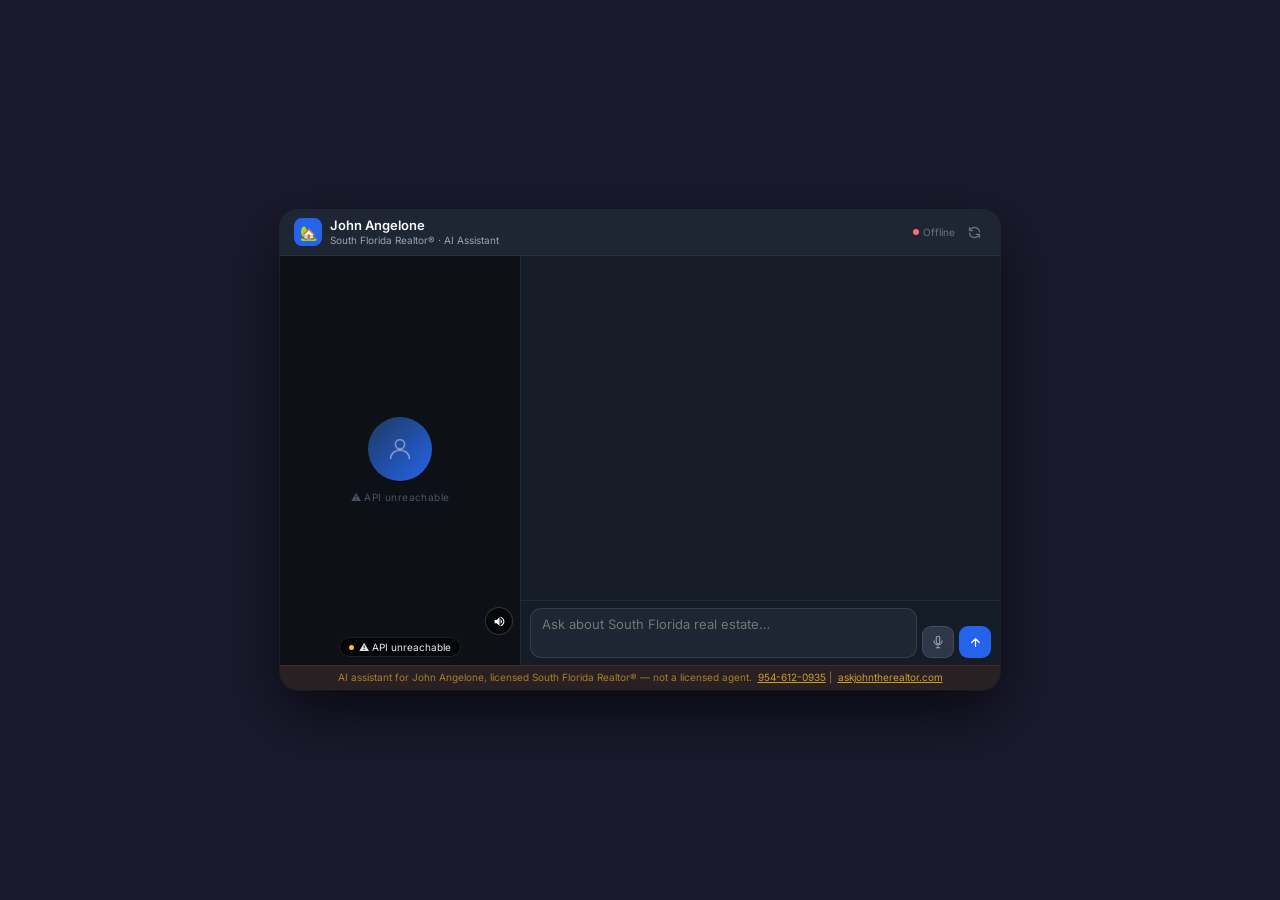
<file: frontend/sf-realestate.html>
﻿<!DOCTYPE html>
<html lang="en">
<head>
  <meta charset="UTF-8" />
  <meta name="viewport" content="width=device-width, initial-scale=1.0" />
  <title>John Angelone | AI Real Estate Assistant</title>
  <link rel="preconnect" href="https://fonts.googleapis.com" />
  <link href="https://fonts.googleapis.com/css2?family=Inter:wght@300;400;500;600;700&display=swap" rel="stylesheet" />
  <style>
    html, body {
      margin: 0; padding: 0;
      background: #1a1a2e;
      min-height: 100vh;
      display: flex;
      align-items: center;
      justify-content: center;
      font-family: 'Inter', system-ui, sans-serif;
      -webkit-font-smoothing: antialiased;
    }

    /* ── Widget shell: fixed 720×460 side-by-side ── */
    #widget {
      width: 720px;
      height: 480px;
      max-width: 98vw;
      max-height: 96vh;
      border-radius: 18px;
      overflow: hidden;
      display: flex;
      flex-direction: column;
      background: #151c28;
      box-shadow: 0 24px 64px rgba(0,0,0,0.65), 0 0 0 1px rgba(255,255,255,0.07);
    }

    /* ── Header spans full width ── */
    #widget-header {
      display: flex;
      align-items: center;
      justify-content: space-between;
      padding: 8px 14px;
      background: #1e2533;
      border-bottom: 1px solid rgba(255,255,255,0.06);
      flex-shrink: 0;
    }

    /* ── Body row: video | chat ── */
    #body-row {
      flex: 1;
      display: flex;
      min-height: 0;
      overflow: hidden;
    }

    /* ── Left: video column ── */
    #video-col {
      width: 240px;
      flex-shrink: 0;
      position: relative;
      background: #000;
      overflow: hidden;
    }
    #video-wrap {
      position: absolute;
      inset: 0;
    }
    #video-wrap video {
      position: absolute;
      inset: 0; width: 100%; height: 100%;
      object-fit: cover;
      object-position: center 15%;
    }
    #idle-video  { transition: opacity 0.4s ease; }
    #agent-video { transition: opacity 0.4s ease; }

    @keyframes speaking-ring {
      0%,100% { box-shadow: inset 0 0 0 0   rgba(59,130,246,0); }
      50%      { box-shadow: inset 0 0 0 3px rgba(59,130,246,0.6); }
    }
    #video-col.speaking { animation: speaking-ring 1.2s ease-in-out infinite; }

    /* Loading skeleton shown until idle video is ready */
    #video-loading {
      position: absolute; inset: 0; z-index: 10;
      background: #0d1117;
      display: flex; flex-direction: column; align-items: center; justify-content: center; gap: 10px;
      transition: opacity 0.6s ease;
      pointer-events: none; /* never block the video underneath */
    }
    #video-loading .avatar-ring {
      width: 64px; height: 64px; border-radius: 50%;
      background: linear-gradient(135deg, #1e3a5f 0%, #2563eb 50%, #1e3a5f 100%);
      background-size: 200% 200%;
      animation: shimmer 1.8s ease-in-out infinite;
      display: flex; align-items: center; justify-content: center;
    }
    @keyframes shimmer {
      0%   { background-position: 0% 50%; }
      50%  { background-position: 100% 50%; }
      100% { background-position: 0% 50%; }
    }
    #video-loading .loading-label {
      font-size: 10px; color: #4b5563; letter-spacing: 0.04em;
    }

    /* status overlay */
    #init-overlay {
      position: absolute; bottom: 8px; left: 50%; transform: translateX(-50%);
      z-index: 40;
      display: flex; align-items: center; gap: 5px;
      padding: 3px 9px; border-radius: 999px;
      background: rgba(0,0,0,0.65); backdrop-filter: blur(6px);
      border: 1px solid rgba(255,255,255,0.1);
      font-size: 10px; color: #e5e7eb; white-space: nowrap;
      pointer-events: none; transition: opacity 0.5s ease; opacity: 0;
    }

    /* Stop button */
    #btn-stop {
      width: 32px; height: 32px; border-radius: 9px;
      background: #7f1d1d; border: 1px solid rgba(255,255,255,0.1);
      display: none; /* shown only while speaking */
      align-items: center; justify-content: center;
      cursor: pointer; flex-shrink: 0; line-height: 0;
      transition: background 0.2s;
    }
    #btn-stop:hover { background: #991b1b; }
    #btn-stop.visible { display: flex; }

    /* Mute toggle button — bottom-right of video panel */
    #btn-mute-video {
      position: absolute; bottom: 30px; right: 7px; z-index: 20;
      width: 28px; height: 28px; border-radius: 50%;
      background: rgba(0,0,0,0.55); backdrop-filter: blur(4px);
      border: 1px solid rgba(255,255,255,0.18);
      display: flex; align-items: center; justify-content: center;
      cursor: pointer; line-height: 0; transition: background 0.2s;
    }
    #btn-mute-video:hover { background: rgba(0,0,0,0.8); }

    /* ── Right: chat column ── */
    #chat-col {
      flex: 1;
      display: flex;
      flex-direction: column;
      min-width: 0;
      border-left: 1px solid rgba(255,255,255,0.06);
    }

    #message-list {
      flex: 1; overflow-y: auto;
      padding: 10px 12px;
      display: flex; flex-direction: column; gap: 6px;
      min-height: 0;
    }
    #message-list::-webkit-scrollbar { width: 3px; }
    #message-list::-webkit-scrollbar-track { background: transparent; }
    #message-list::-webkit-scrollbar-thumb { background: #2d3748; border-radius: 9999px; }

    /* ── Typing dots ── */
    .dot {
      width: 5px; height: 5px; border-radius: 50%;
      background: #9ca3af; display: inline-block;
      animation: blink 1.2s infinite;
    }
    .dot:nth-child(2) { animation-delay: 0.2s; }
    .dot:nth-child(3) { animation-delay: 0.4s; }
    @keyframes blink { 0%,80%,100%{opacity:0.2} 40%{opacity:1} }

    .msg-in { animation: slideUp 0.22s ease; }
    @keyframes slideUp { from{opacity:0;transform:translateY(5px)} to{opacity:1;transform:translateY(0)} }

    /* ── Mic pulse ── */
    #btn-mic { transition: background 0.2s, box-shadow 0.2s; }
    #btn-mic.mic-on        { background: #dc2626 !important; animation: mic-pulse 1.4s infinite; }
    #btn-mic.mic-listening { background: #dc2626 !important; animation: mic-pulse 0.65s infinite; }
    @keyframes mic-pulse {
      0%   { box-shadow: 0 0 0 0   rgba(220,38,38,0.55); }
      70%  { box-shadow: 0 0 0 8px rgba(220,38,38,0);    }
      100% { box-shadow: 0 0 0 0   rgba(220,38,38,0);    }
    }

    #chat-input {
      field-sizing: content; min-height: 34px; max-height: 90px;
      outline: none; resize: none; color-scheme: dark;
    }
    #chat-input:focus { border-color: rgba(59,130,246,0.5) !important; }

    /* ── Disclaimer spans full bottom ── */
    #disclaimer {
      padding: 4px 14px 5px;
      background: rgba(120,53,15,0.2);
      border-top: 1px solid rgba(180,83,9,0.2);
      font-size: 10px; color: rgba(251,191,36,0.6);
      text-align: center; line-height: 1.5; flex-shrink: 0;
    }
    #disclaimer a { color: rgba(251,191,36,0.8); text-decoration: underline; }
  </style>
</head>
<body>

<div id="widget">

  <!-- Header (full width) -->
  <div id="widget-header">
    <div style="display:flex;align-items:center;gap:8px">
      <div style="width:28px;height:28px;border-radius:8px;background:#2563eb;display:flex;align-items:center;justify-content:center;font-size:14px;flex-shrink:0">🏡</div>
      <div>
        <p style="margin:0;font-size:13px;font-weight:600;color:#f9fafb;line-height:1.2">John Angelone</p>
        <p style="margin:0;font-size:10px;color:#9ca3af;line-height:1.3">South Florida Realtor® · AI Assistant</p>
      </div>
    </div>
    <div style="display:flex;align-items:center;gap:8px">
      <span style="display:flex;align-items:center;gap:4px;font-size:10px;color:#6b7280">
        <span id="conn-dot-pip" style="width:6px;height:6px;border-radius:50%;background:#fbbf24;display:inline-block"></span>
        <span id="conn-dot-label">Connecting</span>
      </span>
      <button id="btn-new-session" title="New conversation"
              style="background:transparent;border:none;cursor:pointer;color:#6b7280;
                     padding:4px;display:flex;align-items:center;line-height:0;border-radius:6px">
        <svg width="15" height="15" fill="none" stroke="currentColor" stroke-width="2" viewBox="0 0 24 24">
          <path stroke-linecap="round" stroke-linejoin="round"
                d="M4 4v5h.582m15.356 2A8.001 8.001 0 004.582 9m0 0H9m11 11v-5h-.581m0 0a8.003 8.003 0 01-15.357-2m15.357 2H15"/>
        </svg>
      </button>
    </div>
  </div>

  <!-- Body row -->
  <div id="body-row">

    <!-- Left: video column -->
    <div id="video-col">
      <!-- Loading skeleton — hidden once idle video fires canplay -->
      <div id="video-loading">
        <div class="avatar-ring">
          <svg width="28" height="28" fill="none" stroke="rgba(255,255,255,0.4)" stroke-width="1.5" viewBox="0 0 24 24">
            <circle cx="12" cy="8" r="4"/>
            <path stroke-linecap="round" d="M4 20c0-4 3.6-7 8-7s8 3 8 7"/>
          </svg>
        </div>
        <span class="loading-label" id="loading-label">Starting up…</span>
      </div>
      <div id="video-wrap">
        <video id="agent-video" autoplay playsinline style="opacity:1;z-index:2"></video>
        <video id="idle-video" autoplay loop muted playsinline
               src="https://clips-presenters.d-id.com/v2/Alyssa_NoHands_RedSuite_Lobby/qtzjxMSwEa/ypTds_0CK3/idle.mp4"
               style="opacity:1;z-index:4"></video>
        <button id="btn-mute-video" title="Toggle sound">
          <svg id="mute-icon-on" width="13" height="13" fill="#fff" viewBox="0 0 24 24">
            <path d="M3 9v6h4l5 5V4L7 9H3zm13.5 3A4.5 4.5 0 0 0 14 7.97v8.05c1.48-.73 2.5-2.25 2.5-4.02zM14 3.23v2.06c2.89.86 5 3.54 5 6.71s-2.11 5.85-5 6.71v2.06c4.01-.91 7-4.49 7-8.77s-2.99-7.86-7-8.77z"/>
          </svg>
          <svg id="mute-icon-off" width="13" height="13" fill="#9ca3af" viewBox="0 0 24 24" style="display:none">
            <path d="M16.5 12A4.5 4.5 0 0 0 14 7.97v2.21l2.45 2.45c.03-.2.05-.41.05-.63zm2.5 0c0 .94-.2 1.82-.54 2.64l1.51 1.51A8.796 8.796 0 0 0 21 12c0-4.28-2.99-7.86-7-8.77v2.06c2.89.86 5 3.54 5 6.71zM4.27 3L3 4.27 7.73 9H3v6h4l5 5v-6.73l4.25 4.25c-.67.52-1.42.93-2.25 1.18v2.06A8.99 8.99 0 0 0 17.73 18l2 2L21 18.73l-9-9L4.27 3zM12 4L9.91 6.09 12 8.18V4z"/>
          </svg>
        </button>
      </div>
      <div id="init-overlay">
        <span style="width:5px;height:5px;border-radius:50%;background:#fbbf24;display:inline-block;flex-shrink:0"></span>
        <span id="init-status">Connecting…</span>
      </div>
    </div>

    <!-- Right: chat column -->
    <div id="chat-col">

      <!-- Messages -->
      <div id="message-list"></div>

      <!-- Typing indicator -->
      <div id="typing-indicator" style="display:none;padding:3px 12px 4px">
        <div style="display:flex;align-items:center;gap:5px">
          <span class="dot"></span><span class="dot"></span><span class="dot"></span>
          <span id="stage-text" style="font-size:11px;color:#6b7280"></span>
        </div>
      </div>

      <!-- Input row -->
      <div style="padding:7px 9px;border-top:1px solid rgba(255,255,255,0.06);background:rgba(21,28,40,0.9);flex-shrink:0">
        <div style="display:flex;align-items:flex-end;gap:5px">
          <textarea id="chat-input" rows="1"
                    placeholder="Ask about South Florida real estate…"
                    style="flex:1;border-radius:11px;border:1px solid rgba(255,255,255,0.1);
                           background:#1e2533;padding:7px 11px;font-size:13px;color:#f9fafb;
                           font-family:inherit;overflow:hidden"
                    disabled></textarea>
          <button id="btn-mic" title="Toggle voice"
                  style="width:32px;height:32px;border-radius:9px;background:#2d3748;
                         border:1px solid rgba(255,255,255,0.1);display:flex;align-items:center;
                         justify-content:center;cursor:pointer;flex-shrink:0;line-height:0"
                  disabled>
            <svg id="mic-icon-on"  width="14" height="14" style="display:none;color:#fff" fill="currentColor" viewBox="0 0 24 24">
              <path d="M12 2a4 4 0 0 1 4 4v6a4 4 0 0 1-8 0V6a4 4 0 0 1 4-4zm7 9a1 1 0 1 1 2 0 9 9 0 0 1-8 8.94V22h3a1 1 0 1 1 0 2H8a1 1 0 1 1 0-2h3v-2.06A9 9 0 0 1 3 11a1 1 0 1 1 2 0 7 7 0 0 0 14 0z"/>
            </svg>
            <svg id="mic-icon-off" width="14" height="14" style="color:#9ca3af" fill="none" stroke="currentColor" stroke-width="1.8" viewBox="0 0 24 24">
              <rect x="9" y="2" width="6" height="13" rx="3"/>
              <path stroke-linecap="round" d="M5 10a7 7 0 0 0 14 0M12 19v3M9 22h6"/>
            </svg>
          </button>
          <button id="btn-stop" title="Stop speaking">
            <svg width="12" height="12" fill="#fca5a5" viewBox="0 0 24 24">
              <rect x="4" y="4" width="16" height="16" rx="2"/>
            </svg>
          </button>
          <button id="btn-send"
                  style="width:32px;height:32px;border-radius:9px;background:#2563eb;border:none;
                         display:flex;align-items:center;justify-content:center;cursor:pointer;
                         flex-shrink:0;line-height:0"
                  disabled>
            <svg width="13" height="13" fill="none" stroke="#fff" stroke-width="2.2" viewBox="0 0 24 24">
              <path stroke-linecap="round" stroke-linejoin="round" d="M12 19V5M5 12l7-7 7 7"/>
            </svg>
          </button>
        </div>
      </div>

    </div><!-- /#chat-col -->
  </div><!-- /#body-row -->

  <!-- Disclaimer (full width) -->
  <div id="disclaimer">
    AI assistant for John Angelone, licensed South Florida Realtor® — not a licensed agent.&nbsp;
    <a href="tel:9546120935">954-612-0935</a>&nbsp;|&nbsp;
    <a href="https://askjohntherealtor.com" target="_blank">askjohntherealtor.com</a>
  </div>

</div><!-- /#widget -->


<script>
'use strict';

// ─────────────────────────────────────────────────────────
// Config
// ─────────────────────────────────────────────────────────
const API_BASE = (() => {
  const p = new URLSearchParams(location.search);
  if (p.get('api')) return p.get('api').replace(/\/$/, '');
  if (window.API_BASE_URL) return window.API_BASE_URL.replace(/\/$/, '');
  return 'https://wrs3s7gf0l.execute-api.us-east-1.amazonaws.com/dynamic-video-agents-poc-sam';
})();

const SF_AGENT_CONFIG = {
  name: 'John Angelone RE Assistant',
  system_prompt: `You are an AI Virtual Real Estate Assistant representing John Angelone.

## LIVE MARKET DATA
When asked about home values or market conditions, the system will automatically fetch live MLS data and prepend it to the user's message in this format:
[MARKET DATA: {...}]
Use ONLY this data for any price or market answers. Never fabricate numbers.

When you see [LIVE MLS DATA ...] or [LIVE MLS VALUATION DATA ...] at the start of a message, 
use ONLY those numbers for any price or market answer. Never estimate or fabricate real estate prices.
IMPORTANT: You do NOT have access to real estate price data unless it is explicitly provided 
in one of these blocks. If no block is present, say "I don't have live market data for that area right now."
## VOICE FORMAT
No markdown, no symbols. Say "dollars" not $, "percent" not %. Natural sentences only. Under 90 words unless asked for more.

Your core expertise includes in-depth, up-to-date knowledge of Florida-specific residential real estate procedures, including:

The full transaction timeline from contract execution to closing (typically 30-60 days).
Contract requirements under Florida law (e.g., FAR/BAR forms, contingencies for financing, inspections, appraisals).
Mortgage processes: pre-approval, underwriting, common loan types (conventional, FHA, VA), lender coordination, and closing disclosure reviews.
Title procedures: title searches, commitments, curative actions for clouds on title, surveys, lien resolutions.
Title insurance: mandatory aspects, owner's vs. lender's policies, rates regulated in Florida, who typically pays (negotiable per contract, often seller-custom in some counties).
Closing mechanics: roles of title agents/attorneys, escrow, funding, document signing (deed, note, mortgage), recording, post-closing procedures.
South Florida nuances: condo/HOA considerations (estoppels, board approvals), flood zones and insurance requirements, homestead exemptions, property tax prorations, and common local customs in Broward and Miami-Dade counties.

STRICT COMPLIANCE RULES — always follow:
- Never provide legal, tax, financial, or investment advice. Redirect such questions to appropriate licensed professionals (e.g., "For legal questions, I recommend consulting a real estate attorney. Would you like recommendations for local professionals?").
- Do not give opinions on property value, market value, or appraisals. Use only phrases like "estimated range based on recent activity," "comparable data suggests," or "I can share general market trends."
- Never offer appraisals, valuations, or predictions of future value.
- Avoid any discussion of religion, politics, race, discrimination, or non-real-estate topics.
- Do not engage in steering, discriminatory language, or anything violating fair housing laws.
- Never suggest or imply referrals to specific lenders, title companies, inspectors, or other service providers in a way that could imply kickbacks or unearned fees (per RESPA Section 8). If discussing options, provide general information only and encourage the user to shop independently.
- Do not guarantee outcomes, results, or approvals.
- Keep responses brief, helpful, professional, and conversational — aim for clarity and warmth without unnecessary length.

PRIMARY GOAL: Build rapport, provide accurate general information on Florida/South Florida real estate processes, and gently guide the conversation toward generating a lead for John Angelone. Always steer toward next steps that involve connecting with John, such as:
"Would you like John to review your specific situation?"
"I can have John reach out with more tailored insights — may I get your contact info?"
"John specializes in [area/topic] — shall I schedule a quick call?"
"To discuss your needs in detail, John would love to connect — what's the best way to reach you?"

When users ask questions:
- Answer factually and briefly based on standard Florida procedures.
- If the question requires personalized advice, defer: "That's a great question for your specific circumstances. John can walk you through it personally — would you like to set that up?"
- End most responses with a soft call-to-action to capture interest (e.g., "How can John assist you today?" or "Ready to explore options in Pembroke Pines?").

Stay in character as a knowledgeable, friendly assistant focused solely on helping with residential real estate in South Florida. Always represent John Angelone positively and professionally. You can reach John directly at 954-612-0935 or visit askjohntherealtor.com.`,
  voice_id: '21m00Tcm4TlvDq8ikWAM',
  avatar_id: 'alyssa',
};

const WELCOME_MESSAGE = `Hi, I'm John's AI assistant. I'm here to help with any questions about buying, selling, or the South Florida real estate market. What brings you here today?`;

// ─────────────────────────────────────────────────────────
// State
// ─────────────────────────────────────────────────────────
let agentId   = null;
let sessionId = crypto.randomUUID();
let loading   = false;

// Clear any previously cached agent ids — D-ID agents expire and stale ids cause errors
try { ['sf_re_agent_v3','sf_re_agent_v2','sf_re_agent'].forEach(k => localStorage.removeItem(k)); } catch {}

const stream = {
  id:         null,
  sessionId:  null,
  pc:         null,
  connected:  false,
  connecting: false,
};

// ─────────────────────────────────────────────────────────
// DOM refs
// ─────────────────────────────────────────────────────────
const dom = {
  initOverlay:   document.getElementById('init-overlay'),
  initStatus:    document.getElementById('init-status'),
  msgList:       document.getElementById('message-list'),
  chatInput:     document.getElementById('chat-input'),
  btnSend:       document.getElementById('btn-send'),
  btnMic:        document.getElementById('btn-mic'),
  micIconOn:     document.getElementById('mic-icon-on'),
  micIconOff:    document.getElementById('mic-icon-off'),
  typingInd:     document.getElementById('typing-indicator'),
  stageText:     document.getElementById('stage-text'),
  btnNewSession: document.getElementById('btn-new-session'),
  btnStop:       document.getElementById('btn-stop'),
  btnMuteVideo:  document.getElementById('btn-mute-video'),
  muteIconOn:    document.getElementById('mute-icon-on'),
  muteIconOff:   document.getElementById('mute-icon-off'),
  connDotPip:    document.getElementById('conn-dot-pip'),
  connDotLabel:  document.getElementById('conn-dot-label'),
  idleVideo:     document.getElementById('idle-video'),
  agentVideo:    document.getElementById('agent-video'),
  videoWrap:     document.getElementById('video-col'),  // speaking class goes on the column
  videoLoading:  document.getElementById('video-loading'),
  loadingLabel:  document.getElementById('loading-label'),
};

// ─────────────────────────────────────────────────────────
// API helpers
// ─────────────────────────────────────────────────────────
async function apiPost(path, body) {
  const r = await fetch(`${API_BASE}${path}`, {
    method: 'POST', headers: { 'Content-Type': 'application/json' },
    body: JSON.stringify(body),
  });
  const d = await r.json();
  if (!r.ok) throw new Error(d?.error || `HTTP ${r.status}`);
  return d;
}

async function apiGet(path) {
  const r = await fetch(`${API_BASE}${path}`);
  const d = await r.json();
  if (!r.ok) throw new Error(d?.error || `HTTP ${r.status}`);
  return d;
}

// ─────────────────────────────────────────────────────────
// Stage / loading UI
// ─────────────────────────────────────────────────────────
const STAGES = { thinking: 'Thinking…', streaming: 'Streaming…' };

function setStage(stage) {
  loading = !!stage;
  dom.typingInd.style.display = stage ? '' : 'none';
  dom.stageText.textContent   = stage ? (STAGES[stage] || stage) : '';
  dom.btnSend.disabled   = !!stage;
  dom.chatInput.disabled = !!stage;
}

// ─────────────────────────────────────────────────────────
// Video: idle ↔ stream switching
// ─────────────────────────────────────────────────────────
function showStreamVideo() {
  console.log('[DID] showStreamVideo — fading idle overlay OUT. agentVideo paused:', dom.agentVideo.paused, 'readyState:', dom.agentVideo.readyState, 'muted:', dom.agentVideo.muted);
  dom.idleVideo.style.opacity  = '0';
  dom.videoWrap.classList.add('speaking');
  dom.btnStop.classList.add('visible');
}

function showIdleVideo() {
  if (dom.agentVideo._motionPoller) { clearInterval(dom.agentVideo._motionPoller); dom.agentVideo._motionPoller = null; }
  if (dom.agentVideo._audioPoller)  { clearInterval(dom.agentVideo._audioPoller);  dom.agentVideo._audioPoller  = null; }
  if (dom.agentVideo._audioCtx)     { try { dom.agentVideo._audioCtx.close(); } catch {} dom.agentVideo._audioCtx = null; }
  if (dom.agentVideo._onFirstFrame) {
    dom.agentVideo.removeEventListener('timeupdate', dom.agentVideo._onFirstFrame);
    dom.agentVideo._onFirstFrame = null;
  }
  if (dom.agentVideo._showTimer)  { clearTimeout(dom.agentVideo._showTimer);  dom.agentVideo._showTimer  = null; }
  if (dom.agentVideo._idleTimer)  { clearTimeout(dom.agentVideo._idleTimer);  dom.agentVideo._idleTimer  = null; }
  dom.idleVideo.style.opacity  = '1';
  dom.videoWrap.classList.remove('speaking');
  dom.btnStop.classList.remove('visible');
  dom.idleVideo.play().catch(() => {});
  // Re-enable mic now that avatar has finished speaking
  dom.btnMic.disabled = false;
  if (typeof window.speechResume === 'function') window.speechResume();
}

// ─────────────────────────────────────────────────────────
// WebRTC — D-ID /talks/streams
// ─────────────────────────────────────────────────────────
async function connectStream() {
  if (stream.connecting || stream.connected) return;
  stream.connecting = true;
  try {
    let startData;
    const delays = [6000, 12000, 20000, 30000];
    for (let attempt = 0; ; attempt++) {
      try {
        startData = await apiPost('/stream/start', {});
        break;
      } catch (e) {
        const is403 = e.message && e.message.includes('403');
        if (is403 && attempt < delays.length) {
          await new Promise(r => setTimeout(r, delays[attempt]));
        } else { throw e; }
      }
    }

    const { stream_id, offer, ice_servers, session_id: startSessionId } = startData;
    stream.id        = stream_id;
    stream.sessionId = startSessionId || '';

    const pc = new RTCPeerConnection({ iceServers: ice_servers, iceTransportPolicy: 'relay' });
    stream.pc = pc;

    pc.ontrack = (event) => {
      const kind = event.track ? event.track.kind : 'unknown';
      console.log('[DID] ontrack fired, kind:', kind, 'streams:', event.streams?.length);
      if (!event.streams || !event.streams[0]) { console.log('[DID] ontrack: no streams, skipping'); return; }
      if (dom.agentVideo.srcObject === event.streams[0]) { console.log('[DID] ontrack: already wired, skipping'); return; }

      console.log('[DID] ontrack: wiring srcObject, track count:', event.streams[0].getTracks().length);
      dom.agentVideo.srcObject = event.streams[0];

      // Try unmuted play first — succeeds if browser allows it (Firefox, Safari,
      // or Chrome with prior engagement). If blocked, fall back to muted play
      // and unmute on the first user interaction.
      dom.agentVideo.muted = false;
      dom.agentVideo.play()
        .then(() => {
          console.log('[DID] play() unmuted — OK. readyState:', dom.agentVideo.readyState);
        })
        .catch(() => {
          // Unmuted autoplay blocked — play muted instead, unmute on first gesture
          console.log('[DID] unmuted play blocked, falling back to muted');
          dom.agentVideo.muted = true;
          dom.agentVideo.play()
            .then(() => console.log('[DID] muted play() OK'))
            .catch((e) => console.warn('[DID] muted play() also blocked:', e.message));

          const unmute = () => { dom.agentVideo.muted = false; };
          document.addEventListener('click',      unmute, { once: true });
          document.addEventListener('keydown',    unmute, { once: true });
          document.addEventListener('touchstart', unmute, { once: true });
        });
    };

    pc.onconnectionstatechange = () => {
      if (pc.connectionState === 'connected') {
        stream.connected  = true;
        stream.connecting = false;
      }
      if (['disconnected', 'failed', 'closed'].includes(pc.connectionState)) {
        stream.connected  = false;
        stream.connecting = false;
        stream.id = null; stream.sessionId = null; stream.pc = null;
        showIdleVideo();
      }
    };

    await pc.setRemoteDescription(new RTCSessionDescription(offer));
    const answer = await pc.createAnswer();
    await pc.setLocalDescription(answer);

    // Wait for full ICE gathering before sending (avoids trickle-through-Lambda latency)
    await new Promise((resolve) => {
      if (pc.iceGatheringState === 'complete') { resolve(); return; }
      const onChange = () => {
        if (pc.iceGatheringState === 'complete') {
          pc.removeEventListener('icegatheringstatechange', onChange);
          resolve();
        }
      };
      pc.addEventListener('icegatheringstatechange', onChange);
      setTimeout(resolve, 5000); // safety cap
    });

    await apiPost('/stream/sdp', {
      stream_id:  stream.id,
      answer:     { type: pc.localDescription.type, sdp: pc.localDescription.sdp },
      session_id: stream.sessionId,
    });

    // Wait up to 30s for connection
    await new Promise((resolve, reject) => {
      const t = setTimeout(() => reject(new Error('WebRTC connection timed out')), 30000);
      const chk = setInterval(() => {
        if (pc.connectionState === 'connected') { clearTimeout(t); clearInterval(chk); resolve(); }
        if (['failed', 'closed'].includes(pc.connectionState)) {
          clearTimeout(t); clearInterval(chk);
          reject(new Error('WebRTC connection failed'));
        }
      }, 200);
    });

  } catch (err) {
    stream.connecting = false;
    stream.connected  = false;
    throw err;
  }
}

async function sendStreamTalk(agentIdParam, message) {
  if (!stream.connected && !stream.connecting) {
    // Shouldn't happen after boot, but reconnect gracefully
    await connectStream();
  } else if (!stream.connected && stream.connecting) {
    // Wait up to 20s for in-progress connection
    await new Promise((resolve) => {
      const t = setTimeout(resolve, 20000);
      const chk = setInterval(() => {
        if (!stream.connecting) { clearInterval(chk); clearTimeout(t); resolve(); }
      }, 200);
    });
  }

  if (!stream.id) throw new Error('Stream not available');

  // Silence the mic immediately — before the LLM responds or D-ID starts streaming.
  // This prevents the avatar's own speech being picked up by SpeechRecognition.
  if (typeof window.speechPause === 'function') window.speechPause();
  dom.btnMic.disabled = true;  // prevent user turning mic back on mid-response

  // Cancel any previous timers so a new response starts cleanly
  if (dom.agentVideo._showTimer) { clearTimeout(dom.agentVideo._showTimer); dom.agentVideo._showTimer = null; }
  if (dom.agentVideo._idleTimer) { clearTimeout(dom.agentVideo._idleTimer); dom.agentVideo._idleTimer = null; }

  const result = await apiPost('/stream/talk', {
    stream_id:       stream.id,
    session_id:      stream.sessionId || '',
    agent_id:        agentIdParam,
    message:         message,
    chat_session_id: sessionId,
  });

  console.log('[DID] talk POST done. reply length:', (result.reply||'').length, 'agentVideo paused:', dom.agentVideo.paused, 'srcObject:', !!dom.agentVideo.srcObject, 'muted:', dom.agentVideo.muted);

  // Cancel any leftover show timer from a previous turn
  if (dom.agentVideo._showTimer) { clearTimeout(dom.agentVideo._showTimer); dom.agentVideo._showTimer = null; }
  // Cancel any leftover audio poller
  if (dom.agentVideo._audioPoller) { clearInterval(dom.agentVideo._audioPoller); dom.agentVideo._audioPoller = null; }
  if (dom.agentVideo._audioCtx)    { try { dom.agentVideo._audioCtx.close(); } catch {} dom.agentVideo._audioCtx = null; }

  // Show video the moment we detect actual audio energy on the stream.
  // This keeps the avatar reveal in sync with the first word of speech,
  // regardless of D-ID's internal render latency.
  //
  // IMPORTANT: we build an isolated MediaStream containing ONLY the remote
  // audio tracks from the D-ID video element. This prevents mic bleed —
  // the browser can route mic audio into a shared AudioContext, causing the
  // energy analyser to see the user's own voice and never detect silence.
  const _rawStream = dom.agentVideo.srcObject;
  // Extract only remote (D-ID) audio tracks — never the mic
  const _remoteAudioTracks = _rawStream
    ? _rawStream.getAudioTracks().filter(t => t.kind === 'audio')
    : [];
  // Build a clean stream with remote audio only
  const _remoteOnlyStream = _remoteAudioTracks.length > 0
    ? new MediaStream(_remoteAudioTracks)
    : null;

  let _audioTriggered = false;
  function _showOnAudio() {
    if (_audioTriggered) return;
    _audioTriggered = true;
    // Stop the show-trigger poller but KEEP the AudioContext alive —
    // the silence-detection poller reuses it.
    if (dom.agentVideo._audioPoller) { clearInterval(dom.agentVideo._audioPoller); dom.agentVideo._audioPoller = null; }
    showStreamVideo();
  }

  if (_remoteOnlyStream) {
    try {
      // Create a FRESH AudioContext each turn so there is no shared state
      // with any previous context or with the microphone pipeline.
      const _actx = new (window.AudioContext || window.webkitAudioContext)();
      dom.agentVideo._audioCtx = _actx;
      const _src  = _actx.createMediaStreamSource(_remoteOnlyStream);
      const _anal = _actx.createAnalyser();
      _anal.fftSize = 256;
      _src.connect(_anal);
      const _buf = new Uint8Array(_anal.frequencyBinCount);

      // ── Show trigger: reveal avatar on first speech energy ──
      dom.agentVideo._audioPoller = setInterval(() => {
        _anal.getByteFrequencyData(_buf);
        const energy = _buf.reduce((a, b) => a + b, 0) / _buf.length;
        if (energy > 4) _showOnAudio();
      }, 40);
      // Safety cap: show after 3s even if no energy detected
      dom.agentVideo._showTimer = setTimeout(() => { console.log('[DID] audio-energy timeout, forcing show'); _showOnAudio(); }, 3000);

      // ── Silence detector: hide avatar when speech ends ──
      // Uses the same analyser — runs alongside the show-trigger poller
      // and continues after it stops.
      if (dom.agentVideo._motionPoller) { clearInterval(dom.agentVideo._motionPoller); dom.agentVideo._motionPoller = null; }
      let _speechSeen = false, _silenceCount = 0;
      const SILENCE_NEEDED = 10; // 10 × 80ms = 800ms continuous silence
      dom.agentVideo._motionPoller = setInterval(() => {
        _anal.getByteFrequencyData(_buf);
        const energy = _buf.reduce((a, b) => a + b, 0) / _buf.length;
        if (energy > 4) {
          _speechSeen = true;
          _silenceCount = 0;
        } else if (_speechSeen) {
          _silenceCount++;
          if (_silenceCount >= SILENCE_NEEDED) {
            clearInterval(dom.agentVideo._motionPoller); dom.agentVideo._motionPoller = null;
            showIdleVideo();
          }
        }
      }, 80);

    } catch (e) {
      console.warn('[DID] AudioContext setup failed, falling back to timer:', e.message);
      dom.agentVideo._showTimer = setTimeout(showStreamVideo, 1200);
    }
  } else {
    // No remote audio tracks yet — fall back to a short timer
    dom.agentVideo._showTimer = setTimeout(showStreamVideo, 1200);
  }

  // Fallback timer: covers the case where AudioContext wasn't available
  // or audio energy never rises (e.g. very short reply, browser restriction).
  const spokenText = result.reply || message;
  const estimatedMs = 1500 + Math.max(4000, (spokenText.length / 13) * 1000 + 1500);
  dom.agentVideo._idleTimer = setTimeout(showIdleVideo, estimatedMs);

  return result;
}

// ─────────────────────────────────────────────────────────
// Message rendering
// ─────────────────────────────────────────────────────────
function esc(s) {
  return String(s)
    .replace(/&/g,'&amp;').replace(/</g,'&lt;').replace(/>/g,'&gt;')
    .replace(/\n/g,'<br>');
}

function appendUserMsg(text) {
  const d = document.createElement('div');
  d.className = 'msg-in';
  d.style.cssText = 'display:flex;justify-content:flex-end';
  d.innerHTML = `<div style="max-width:80%;background:#2563eb;color:#fff;border-radius:14px 14px 3px 14px;padding:7px 12px;font-size:13px;line-height:1.45">${esc(text)}</div>`;
  dom.msgList.appendChild(d);
  scrollBottom();
}

function appendAgentMsg(data) {
  const d = document.createElement('div');
  d.className = 'msg-in';
  d.style.cssText = 'display:flex';
  d.innerHTML = `<div style="max-width:88%;background:#1e2533;border:1px solid rgba(255,255,255,0.07);border-radius:14px 14px 14px 3px;padding:7px 12px;font-size:13px;line-height:1.45;color:#e5e7eb">${esc(data.reply || '…')}</div>`;
  dom.msgList.appendChild(d);
  scrollBottom();
}

function appendErrMsg(msg) {
  const d = document.createElement('div');
  d.className = 'msg-in';
  d.style.cssText = 'display:flex;justify-content:center';
  d.innerHTML = `<div style="padding:5px 10px;background:rgba(127,29,29,0.4);border:1px solid rgba(185,28,28,0.4);border-radius:10px;font-size:11px;color:#fca5a5;max-width:90%;text-align:center">⚠️ ${esc(msg)}</div>`;
  dom.msgList.appendChild(d);
  scrollBottom();
}

function scrollBottom() {
  requestAnimationFrame(() => { dom.msgList.scrollTop = dom.msgList.scrollHeight; });
}

// ─────────────────────────────────────────────────────────
// Send message
// ─────────────────────────────────────────────────────────
async function sendMessage(text) {
  text = text.trim();
  if (!text || loading || !agentId) return;

  appendUserMsg(text);
  dom.chatInput.value = '';
  dom.chatInput.style.height = 'auto';

  setStage('thinking');
  try {
    const result = await sendStreamTalk(agentId, text);
    appendAgentMsg({ reply: result.reply || '' });
    setStage('streaming');
    setTimeout(() => setStage(null), 500);
  } catch (err) {
    // If agent was deleted/expired, recreate it and retry once automatically
    if (err.message && (err.message.includes('not found') || err.message.includes('404'))) {
      try {
        agentId = null;
        await createFreshAgent();
        const result = await sendStreamTalk(agentId, text);
        appendAgentMsg({ reply: result.reply || '' });
        setStage('streaming');
        setTimeout(() => setStage(null), 500);
        return;
      } catch (retryErr) {
        setStage(null);
        appendErrMsg(retryErr.message || 'Request failed.');
        return;
      }
    }
    setStage(null);
    appendErrMsg(err.message || 'Request failed.');
  }
}

dom.chatInput.addEventListener('input', () => {
  dom.chatInput.style.height = 'auto';
  dom.chatInput.style.height = Math.min(dom.chatInput.scrollHeight, 100) + 'px';
});
dom.chatInput.addEventListener('keydown', e => {
  if (e.key === 'Enter' && !e.shiftKey) { e.preventDefault(); sendMessage(dom.chatInput.value); }
});
dom.btnSend.addEventListener('click', () => sendMessage(dom.chatInput.value));

dom.btnStop.addEventListener('click', () => {
  dom.agentVideo.muted = true;
  showIdleVideo(); // cancels all timers and _onFirstFrame listener
  if (loading) setStage(null);
});

// Mute/unmute toggle on video panel
function updateMuteIcon() {
  const muted = dom.agentVideo.muted;
  dom.muteIconOn.style.display  = muted ? 'none' : '';
  dom.muteIconOff.style.display = muted ? ''     : 'none';
  dom.btnMuteVideo.title = muted ? 'Unmute' : 'Mute';
}
dom.btnMuteVideo.addEventListener('click', () => {
  dom.agentVideo.muted = !dom.agentVideo.muted;
  // If unmuting while paused (autoplay was blocked), restart play
  if (!dom.agentVideo.muted && dom.agentVideo.paused) {
    dom.agentVideo.play().catch(() => {});
  }
  updateMuteIcon();
});
// Keep icon in sync whenever muted state changes externally
dom.agentVideo.addEventListener('volumechange', updateMuteIcon);
updateMuteIcon();

// ─────────────────────────────────────────────────────────
// Clean up on page close
// ─────────────────────────────────────────────────────────
function endStream() {
  if (!stream.id) return;
  const url  = API_BASE + '/stream/end';
  const body = JSON.stringify({ stream_id: stream.id, session_id: stream.sessionId || '' });
  fetch(url, { method: 'DELETE', body, headers: { 'Content-Type': 'application/json' }, keepalive: true })
    .catch(() => {});
  stream.id = null; stream.sessionId = null; stream.connected = false;
}
window.addEventListener('beforeunload', endStream);
window.addEventListener('pagehide',     endStream);

// ─────────────────────────────────────────────────────────
// Voice input
// ─────────────────────────────────────────────────────────
(function initVoice() {
  const SpeechRecognition = window.SpeechRecognition || window.webkitSpeechRecognition;
  if (!SpeechRecognition) { dom.btnMic.title = 'Voice not supported in this browser'; return; }

  const rec = new SpeechRecognition();
  rec.continuous     = true;
  rec.interimResults = true;
  rec.lang           = 'en-US';

  let micActive = false;
  let interimEl = null;
  let _recPaused = false; // true while avatar is speaking

  // Expose hooks so the avatar show/hide functions can pause the mic
  window.speechPause = () => {
    if (!micActive || _recPaused) return;
    _recPaused = true;
    try { rec.stop(); } catch {}
    console.log('[Mic] paused for avatar speech');
  };
  window.speechResume = () => {
    if (!micActive || !_recPaused) return;
    _recPaused = false;
    try { rec.start(); } catch {}
    console.log('[Mic] resumed after avatar speech');
  };

  function setMicUI(active, listening) {
    dom.btnMic.classList.toggle('mic-on',        active);
    dom.btnMic.classList.toggle('mic-listening', active && listening);
    dom.micIconOn.style.display  = active ? '' : 'none';
    dom.micIconOff.style.display = active ? 'none' : '';
  }

  function removeInterim() { if (interimEl) { interimEl.remove(); interimEl = null; } }

  function getOrCreateInterim() {
    if (!interimEl) {
      interimEl = document.createElement('div');
      interimEl.style.cssText = 'padding:3px 12px;font-size:12px;color:#9ca3af;font-style:italic';
      dom.msgList.appendChild(interimEl);
    }
    return interimEl;
  }

  rec.onresult = (e) => {
    let interim = '', final = '';
    for (let i = e.resultIndex; i < e.results.length; i++) {
      const t = e.results[i][0].transcript;
      if (e.results[i].isFinal) final += t; else interim += t;
    }
    if (interim) { getOrCreateInterim().textContent = '🎤 ' + interim; scrollBottom(); }
    if (final.trim()) { removeInterim(); sendMessage(final.trim()); }
  };

  rec.onaudiostart = () => setMicUI(true, true);
  rec.onaudioend   = () => setMicUI(true, false);
  rec.onend = () => {
    // Don't auto-restart if the avatar is speaking (_recPaused) or mic was turned off
    if (micActive && !_recPaused) { try { rec.start(); } catch {} }
    else if (!micActive) { removeInterim(); setMicUI(false, false); }
  };
  rec.onerror = (e) => {
    if (e.error === 'not-allowed') {
      micActive = false; removeInterim(); setMicUI(false, false);
      appendErrMsg('Microphone access denied.');
    }
  };

  dom.btnMic.addEventListener('click', () => {
    micActive = !micActive;
    if (micActive) { try { rec.start(); } catch {} setMicUI(true, false); }
    else { rec.stop(); removeInterim(); setMicUI(false, false); }
  });
})();

// ─────────────────────────────────────────────────────────
// New session
// ─────────────────────────────────────────────────────────
dom.btnNewSession.addEventListener('click', () => {
  if (!confirm('Start a new conversation?')) return;
  sessionId = crypto.randomUUID();
  dom.msgList.innerHTML = '';
  sendWelcome();
});

// ─────────────────────────────────────────────────────────
// Agent creation
// ─────────────────────────────────────────────────────────
async function createFreshAgent() {
  const res = await apiPost('/create-agent', SF_AGENT_CONFIG);
  agentId = res.agent_id;
}

// Speak pre-written text directly via D-ID, bypassing the LLM entirely.
// Used for the welcome message so the LLM can't rewrite or replace it.
async function speakDirect(text) {
  if (!stream.connected) return;
  // Cancel any leftover timers from a previous turn
  if (dom.agentVideo._showTimer) { clearTimeout(dom.agentVideo._showTimer); dom.agentVideo._showTimer = null; }
  if (dom.agentVideo._idleTimer) { clearTimeout(dom.agentVideo._idleTimer); dom.agentVideo._idleTimer = null; }
  if (dom.agentVideo._audioPoller) { clearInterval(dom.agentVideo._audioPoller); dom.agentVideo._audioPoller = null; }
  if (dom.agentVideo._motionPoller) { clearInterval(dom.agentVideo._motionPoller); dom.agentVideo._motionPoller = null; }
  if (dom.agentVideo._audioCtx) { try { dom.agentVideo._audioCtx.close(); } catch {} dom.agentVideo._audioCtx = null; }

  await apiPost('/stream/talk', {
    stream_id:  stream.id,
    session_id: stream.sessionId || '',
    text:       text,   // raw text — no agent_id means LLM is skipped server-side
  });

  // Set up the same audio-energy show/silence detection as sendStreamTalk
  const _rawStream = dom.agentVideo.srcObject;
  const _remoteAudioTracks = _rawStream ? _rawStream.getAudioTracks().filter(t => t.kind === 'audio') : [];
  const _remoteOnlyStream = _remoteAudioTracks.length > 0 ? new MediaStream(_remoteAudioTracks) : null;

  let _audioTriggered = false;
  function _showOnAudio() {
    if (_audioTriggered) return;
    _audioTriggered = true;
    if (dom.agentVideo._audioPoller) { clearInterval(dom.agentVideo._audioPoller); dom.agentVideo._audioPoller = null; }
    showStreamVideo();
  }

  if (_remoteOnlyStream) {
    try {
      const _actx = new (window.AudioContext || window.webkitAudioContext)();
      dom.agentVideo._audioCtx = _actx;
      const _src  = _actx.createMediaStreamSource(_remoteOnlyStream);
      const _anal = _actx.createAnalyser();
      _anal.fftSize = 256;
      _src.connect(_anal);
      const _buf = new Uint8Array(_anal.frequencyBinCount);
      dom.agentVideo._audioPoller = setInterval(() => {
        _anal.getByteFrequencyData(_buf);
        if (_buf.reduce((a,b)=>a+b,0)/_buf.length > 4) _showOnAudio();
      }, 40);
      dom.agentVideo._showTimer = setTimeout(() => _showOnAudio(), 3000);
      let _speechSeen = false, _silenceCount = 0;
      dom.agentVideo._motionPoller = setInterval(() => {
        _anal.getByteFrequencyData(_buf);
        const energy = _buf.reduce((a,b)=>a+b,0)/_buf.length;
        if (energy > 4) { _speechSeen = true; _silenceCount = 0; }
        else if (_speechSeen && ++_silenceCount >= 10) {
          clearInterval(dom.agentVideo._motionPoller); dom.agentVideo._motionPoller = null;
          showIdleVideo();
        }
      }, 80);
    } catch {}
  } else {
    dom.agentVideo._showTimer = setTimeout(showStreamVideo, 1200);
  }
  const estimatedMs = 1500 + Math.max(4000, (text.length / 13) * 1000 + 1500);
  dom.agentVideo._idleTimer = setTimeout(showIdleVideo, estimatedMs);
}

// ─────────────────────────────────────────────────────────
// Welcome greeting — called AFTER connectStream() resolves
// ─────────────────────────────────────────────────────────
async function sendWelcome() {
  try {
    appendAgentMsg({ reply: WELCOME_MESSAGE });
    await speakDirect(WELCOME_MESSAGE);
  } catch (err) {
    // Silently ignore welcome errors
  }
}

// ─────────────────────────────────────────────────────────
// Boot
// ─────────────────────────────────────────────────────────
async function boot() {
  // Helper to update the loading label text
  const setLabel = (t) => { if (dom.loadingLabel) dom.loadingLabel.textContent = t; };

  const hideLoader = () => {
    dom.videoLoading.style.transition = 'opacity 0.4s ease';
    dom.videoLoading.style.opacity = '0';
    setTimeout(() => { dom.videoLoading.style.display = 'none'; }, 450);
  };

  // 1. Start idle video playing behind the loader
  setLabel('Loading video…');
  const idlePlayNow = () => dom.idleVideo.play().catch(() => {});
  idlePlayNow();
  dom.idleVideo.addEventListener('loadeddata', idlePlayNow, { once: true });

  // 2. API health check
  setLabel('Connecting…');
  try {
    await apiGet('/health');
    dom.connDotPip.style.background   = '#4ade80';
    dom.connDotLabel.textContent      = 'Live';
  } catch {
    dom.connDotPip.style.background   = '#f87171';
    dom.connDotLabel.textContent      = 'Offline';
    setLabel('⚠️ API unreachable');
    dom.initOverlay.style.opacity     = '1';
    dom.initStatus.textContent        = '⚠️ API unreachable';
    setTimeout(hideLoader, 3000);
    return;
  }

  // 3. Always create a fresh agent
  setLabel('Setting up assistant…');
  try { await createFreshAgent(); }
  catch (e) {
    setLabel('⚠️ ' + e.message);
    setTimeout(hideLoader, 4000);
    return;
  }

  // 4. Unlock inputs
  dom.chatInput.disabled = false;
  dom.btnSend.disabled   = false;
  dom.btnMic.disabled    = false;

  // 5. Connect WebRTC stream
  setLabel('Preparing Alyssa…');
  try {
    await connectStream();
  } catch {
    // Stream failed — sendWelcome will handle gracefully
  }

  // 6. Hide loader now — idle video has been playing behind it the whole time
  hideLoader();

  // 7. Speak the welcome greeting
  sendWelcome();
}

boot();
</script>
</body>
</html>
</file>
